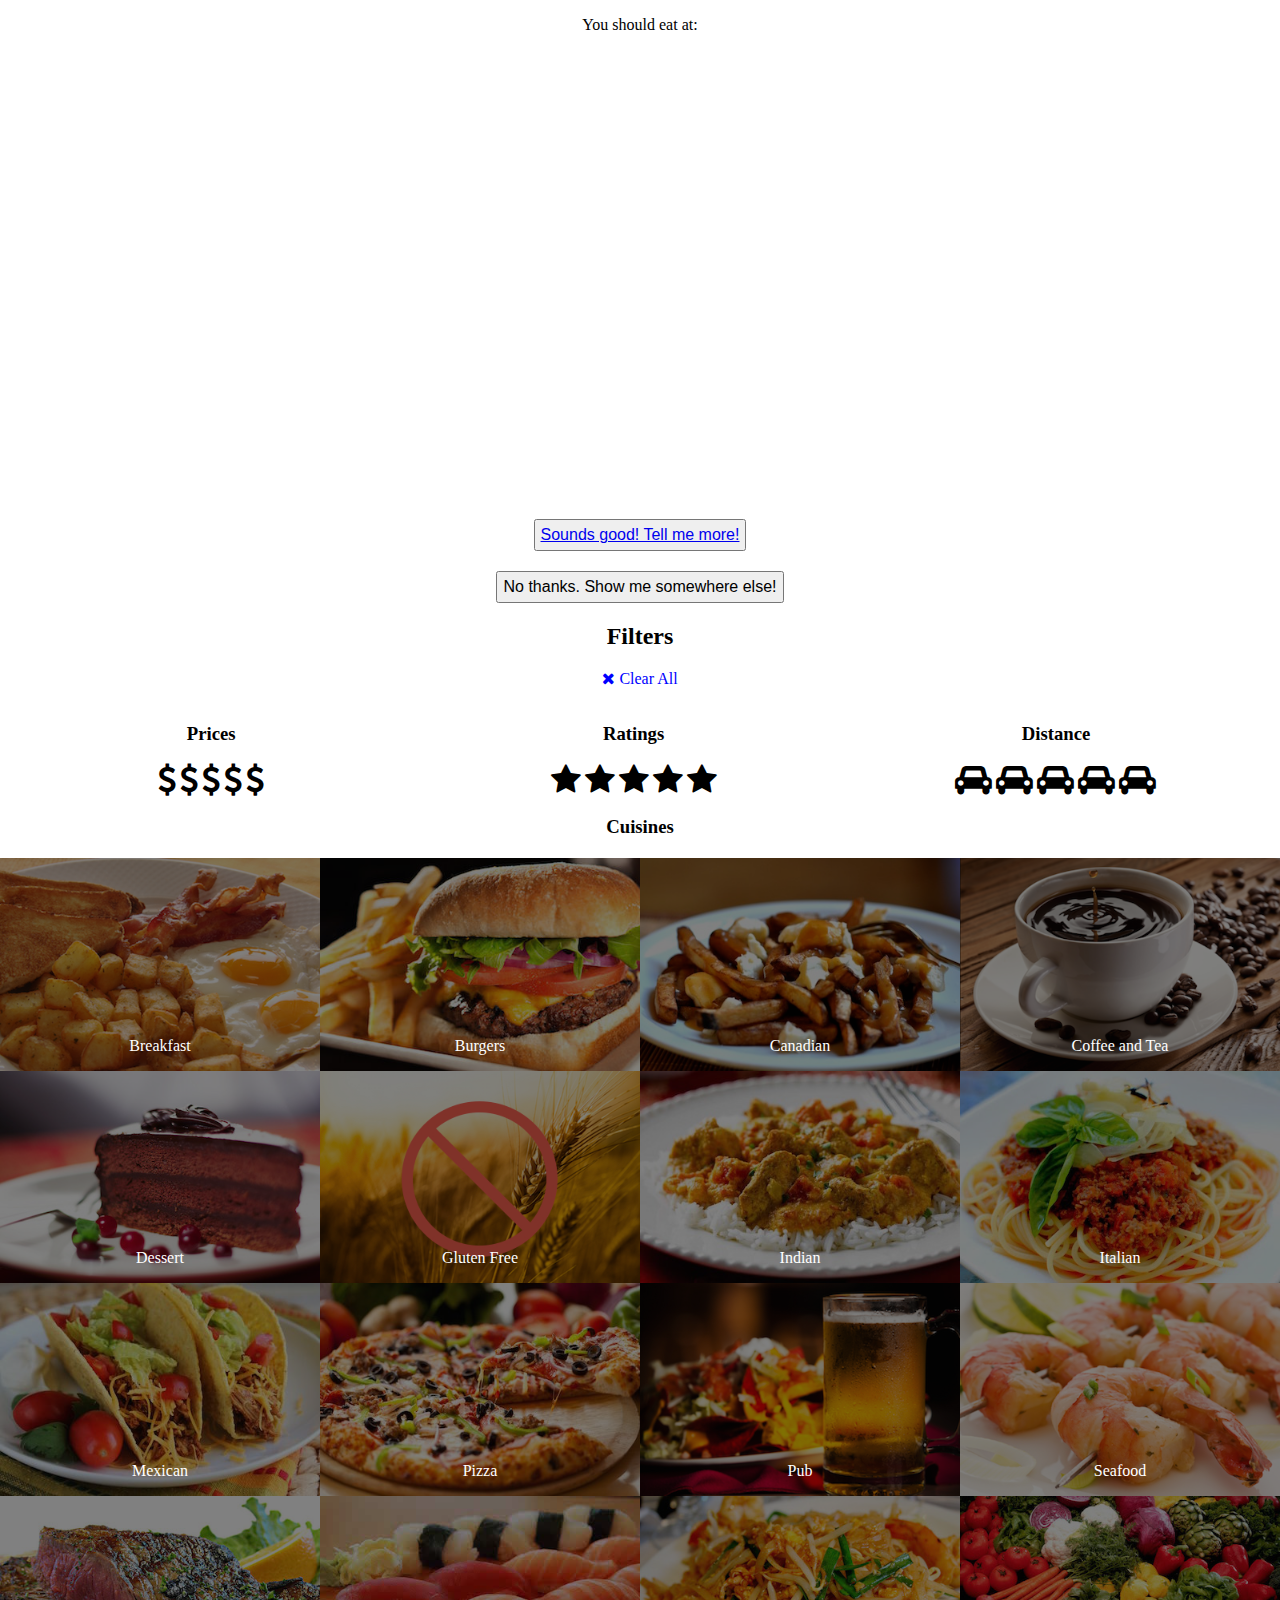
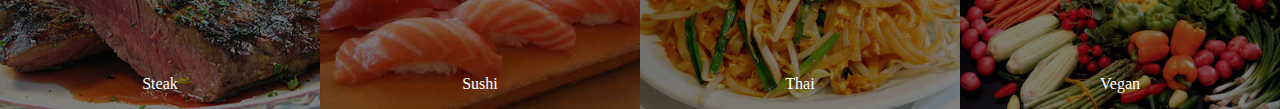
<file: index.html>
<!doctype html>
<html lang="en">
	<head>
		<meta charset="utf-8">

		<title>Eat HFX</title>
		<meta name="description" content="">
		<meta name="author" content="ChefTML">

		<!--LINKS-->
		<link href="http://maxcdn.bootstrapcdn.com/font-awesome/4.2.0/css/font-awesome.min.css" rel="stylesheet">

		<!--SCRIPTS-->
		<script type="text/javascript" src="js/jquery-1.8.2.min.js"></script>
		<script type="text/javascript" src="http://maps.google.com/maps/api/js?sensor=true"></script>
 		<script type="text/javascript" src="http://jquery-ui-map.googlecode.com/svn/trunk/ui/min/jquery.ui.map.full.min.js"></script>
		<script type="text/javascript" src="http://jquery-ui-map.googlecode.com/svn/trunk/ui/jquery.ui.map.extensions.js"></script>
		<script type="text/javascript" src="js/jquery.cookie.js"></script>
		<script type="text/javascript" src="js/script.js"></script>

		<!--STYLESHEETS-->
		<link rel="stylesheet" type="text/css" href="css/normalize.css">
		<link rel="stylesheet" href="css/style.css">
	</head>
	<body>
		<!--HEADER-->
		<!--div class="header"> 
			<a href="index.html">
				<div class="logo">
					<img src="images/logo.png" width="30px" height="20px">
				</div>
				<h1>Eat HFX</h1>
			</a>

			<div class="button">
				<button>Login/SignUp</button>
			</div>
		</div-->
		<div class="content">
			<p>You should eat at:</p>
			<h1 id="restaurantName"></h1>
			<div class="restaurantDescription">
				<div class="descriptionIcons" id="restaurantRating"></div>
				<p class="descriptionIcons" id="restaurantDistance"></p>
				<div class="descriptionIcons" id="restaurantPrice"></div>
			</div>

			<!-- MAP -->
			<div id="map_canvas"></div>

			<button type="button"><a href="details.html">Sounds good! Tell me more!</a></button>
			<button type="button" onClick="pickRestaurant()">No thanks. Show me somewhere else!</button>

			<h2>Filters</h2>
			<p onClick="clearAll()" id="clearAll"> 
				<i class="fa fa-times"></i>
				Clear All 
			</p>
			<!--input type="text" name="address" value=""-->

			<div class="filter-icons" id="price">
				<h3>Prices</h3>
				<i class="fa fa-usd fa-2x" id="price1"></i>
				<i class="fa fa-usd fa-2x" id="price2"></i>
				<i class="fa fa-usd fa-2x" id="price3"></i>
				<i class="fa fa-usd fa-2x" id="price4"></i>
				<i class="fa fa-usd fa-2x" id="price5"></i>
			</div>
			<div class="filter-icons" id="rating">
				<h3>Ratings</h3>
				<i class="fa fa-star fa-2x" id="star1"></i>
				<i class="fa fa-star fa-2x" id="star2"></i>
				<i class="fa fa-star fa-2x" id="star3"></i>
				<i class="fa fa-star fa-2x" id="star4"></i>
				<i class="fa fa-star fa-2x" id="star5"></i>
			</div>
			<div class="filter-icons" id="distance">
				<h3>Distance</h3>
				<i class="fa fa-car fa-2x" id="distance1"></i>
				<i class="fa fa-car fa-2x" id="distance2"></i>
				<i class="fa fa-car fa-2x" id="distance3"></i>
				<i class="fa fa-car fa-2x" id="distance4"></i>
				<i class="fa fa-car fa-2x" id="distance5"></i>
			</div>
			<h3>Cuisines</h3>
			<div id="img-wrapper">
				<div class="cuisine" onclick="selectCuisine('Breakfast')">
					<div class="overlay" id="breakfast"><p>Breakfast</p></div>
					<img src="images/breakfast.jpg" alt="Breakfast">
				</div>
				<div class="cuisine" onclick="selectCuisine('Burgers')">
					<div class="overlay" id="burgers"><p>Burgers</p></div>
			 		<img src="images/burger.jpg" alt="Burger">
			 	</div>
			 	<div class="cuisine" onclick="selectCuisine('Canadian')">
			 		<div class="overlay" id="canadian"><p>Canadian</p></div>
			 		<img src="images/canadian.jpg" alt="Canadian">
			 	</div>
			 	<div class="cuisine" onclick="selectCuisine('Coffee-Tea')">
			 		<div class="overlay" id="coffee-tea"><p>Coffee and Tea</p></div>
			 		<img src="images/coffee.jpg" alt="Coffee">
			 	</div>
			 	<div class="cuisine" onclick="selectCuisine('Dessert')">
			 		<div class="overlay" id="dessert"><p>Dessert</p></div>
			 		<img src="images/dessert.jpg" alt="Dessert">
			 	</div>
			 	<div class="cuisine" onclick="selectCuisine('Gluten-Free')">
			 		<div class="overlay" id="gluten-free"><p>Gluten Free</p></div>
			 		<img src="images/gluten-free.jpg" alt="Gluten Free">
			 	</div>
			 	<div class="cuisine" onclick="selectCuisine('Indian')">
			 		<div class="overlay" id="indian"><p>Indian</p></div>
			 		<img src="images/indian.jpg" alt="Indian">
				</div>
			 	<div class="cuisine" onclick="selectCuisine('Italian')">
			 		<div class="overlay" id="italian"><p>Italian</p></div>
			 		<img src="images/italian.jpg" alt="Italian">
			 	</div>
			 	<div class="cuisine" onclick="selectCuisine('Mexican')">
			 		<div class="overlay" id="mexican"><p>Mexican</p></div>
			 		<img src="images/mexican.jpg" alt="Mexican">
			 	</div>
			 	<div class="cuisine" onclick="selectCuisine('Pizza')">
			 		<div class="overlay" id="pizza"><p>Pizza</p></div>
			 		<img src="images/pizza.jpg" alt="Pizza">
			 	</div>
			 	<div class="cuisine" onclick="selectCuisine('Pub')">
			 		<div class="overlay" id="pub"><p>Pub</p></div>
			 		<img src="images/pub.jpg" alt="Pub">
			 	</div>
			 	<div class="cuisine" onclick="selectCuisine('Seafood')">
			 		<div class="overlay" id="seafood"><p>Seafood</p></div>
			 		<img src="images/seafood.jpg" alt="Seafood">
			 	</div>
			 	<div class="cuisine" onclick="selectCuisine('Steak')">
			 		<div class="overlay" id="steak"><p>Steak</p></div>
			 		<img src="images/steak.jpg" alt="Steak">
			 	</div>
			 	<div class="cuisine" onclick="selectCuisine('Sushi')">
			 		<div class="overlay" id="sushi"><p>Sushi</p></div>
			 		<img src="images/sushi.jpg" alt="Sushi">
			 	</div>
			 	<div class="cuisine" onclick="selectCuisine('Thai')">
			 		<div class="overlay" id="thai"><p>Thai</p></div>
			 		<img src="images/thai.jpg" alt="Thai">
			 	</div>
			 	<div class="cuisine" onclick="selectCuisine('Vegan')">
			 		<div class="overlay" id="vegan"><p>Vegan</p></div>
			 		<img src="images/vegan.jpg" alt="Vegan">
			 	</div>
		 	</div>
		</div>
	 	
	</body>
</html>
</file>
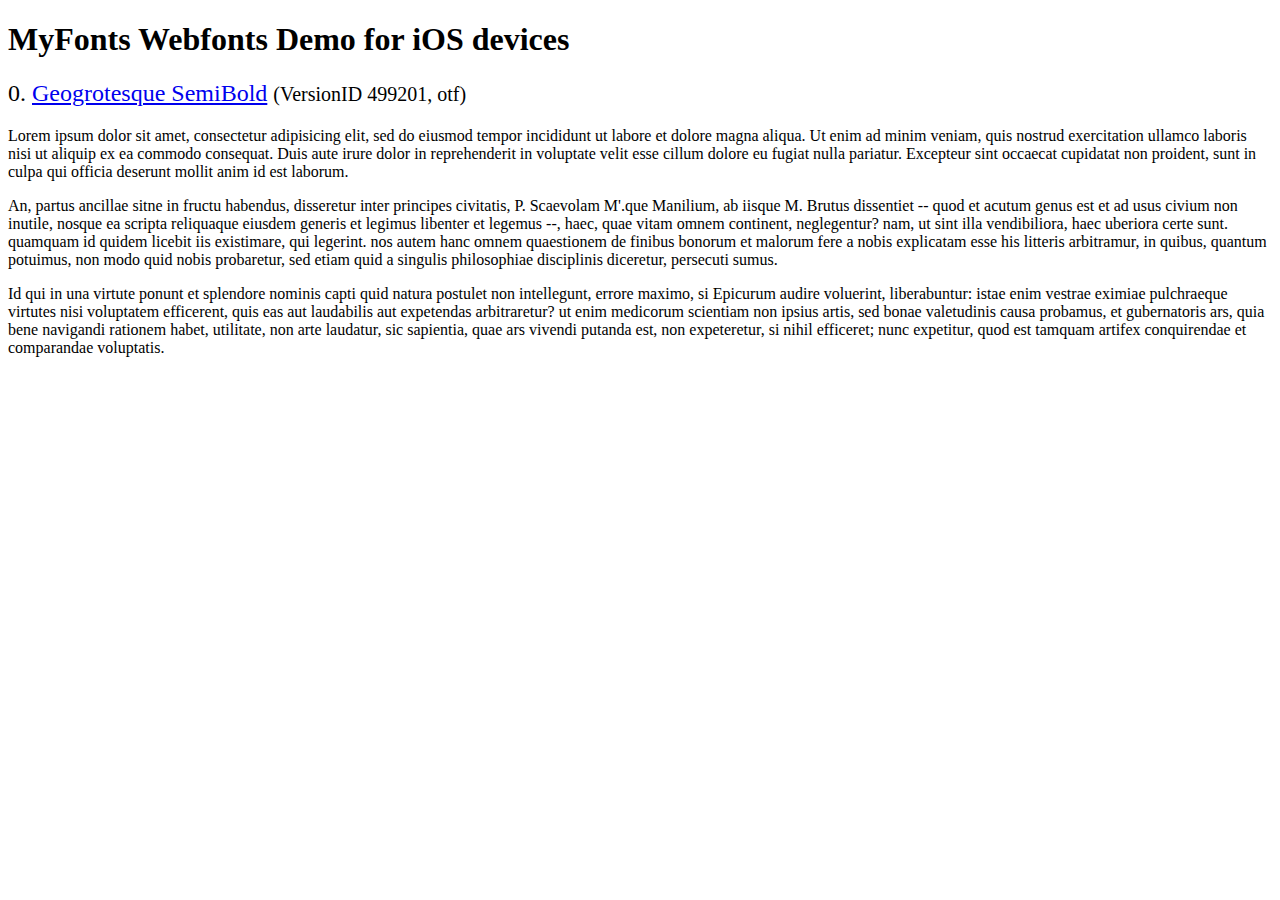
<file: fonts/webfonts/geo-semibold/svg/index.html>
<!DOCTYPE html>
<html>
<head>
<title>MyFonts Webfonts Demo for iOS devices</title>
<meta http-equiv="content-type" content="text/html; charset=utf-8" />

<style type="text/css" media="all">

	h2 {
		 font-weight:normal;
	}

		
	@font-face {
		font-family:"Geogrotesque-SemiBold";
		src:url("style_169898.svg#Geogrotesque-SemiBold") format("svg");
	}
	
	.webfont_0 {
		font-family: Geogrotesque-SemiBold;
	}
		
</style>

</head>

<body>

<h1>MyFonts Webfonts Demo for iOS devices</h1>


<h2>0. <span class='webfont_0'><a href='http://new.myfonts.com/search/style::169898/'>Geogrotesque SemiBold</a></span>
<small>(VersionID 499201, otf)</small>
</h2>

<p class='webfont_0'>Lorem ipsum dolor sit amet, consectetur adipisicing elit, sed do eiusmod tempor incididunt ut labore et dolore magna aliqua. Ut enim ad minim veniam, quis nostrud exercitation ullamco laboris nisi ut aliquip ex ea commodo consequat. Duis aute irure dolor in reprehenderit in voluptate velit esse cillum dolore eu fugiat nulla pariatur. Excepteur sint occaecat cupidatat non proident, sunt in culpa qui officia deserunt mollit anim id est laborum.</p>

<p class='webfont_0'>An, partus ancillae sitne in fructu habendus, disseretur inter principes civitatis, P. Scaevolam M'.que Manilium, ab iisque M. Brutus dissentiet -- quod et acutum genus est et ad usus civium non inutile, nosque ea scripta reliquaque eiusdem generis et legimus libenter et legemus --, haec, quae vitam omnem continent, neglegentur? nam, ut sint illa vendibiliora, haec uberiora certe sunt. quamquam id quidem licebit iis existimare, qui legerint. nos autem hanc omnem quaestionem de finibus bonorum et malorum fere a nobis explicatam esse his litteris arbitramur, in quibus, quantum potuimus, non modo quid nobis probaretur, sed etiam quid a singulis philosophiae disciplinis diceretur, persecuti sumus.</p>

<p class='webfont_0'>Id qui in una virtute ponunt et splendore nominis capti quid natura postulet non intellegunt, errore maximo, si Epicurum audire voluerint, liberabuntur: istae enim vestrae eximiae pulchraeque virtutes nisi voluptatem efficerent, quis eas aut laudabilis aut expetendas arbitraretur? ut enim medicorum scientiam non ipsius artis, sed bonae valetudinis causa probamus, et gubernatoris ars, quia bene navigandi rationem habet, utilitate, non arte laudatur, sic sapientia, quae ars vivendi putanda est, non expeteretur, si nihil efficeret; nunc expetitur, quod est tamquam artifex conquirendae et comparandae voluptatis.</p>




</body>
</html>
</file>
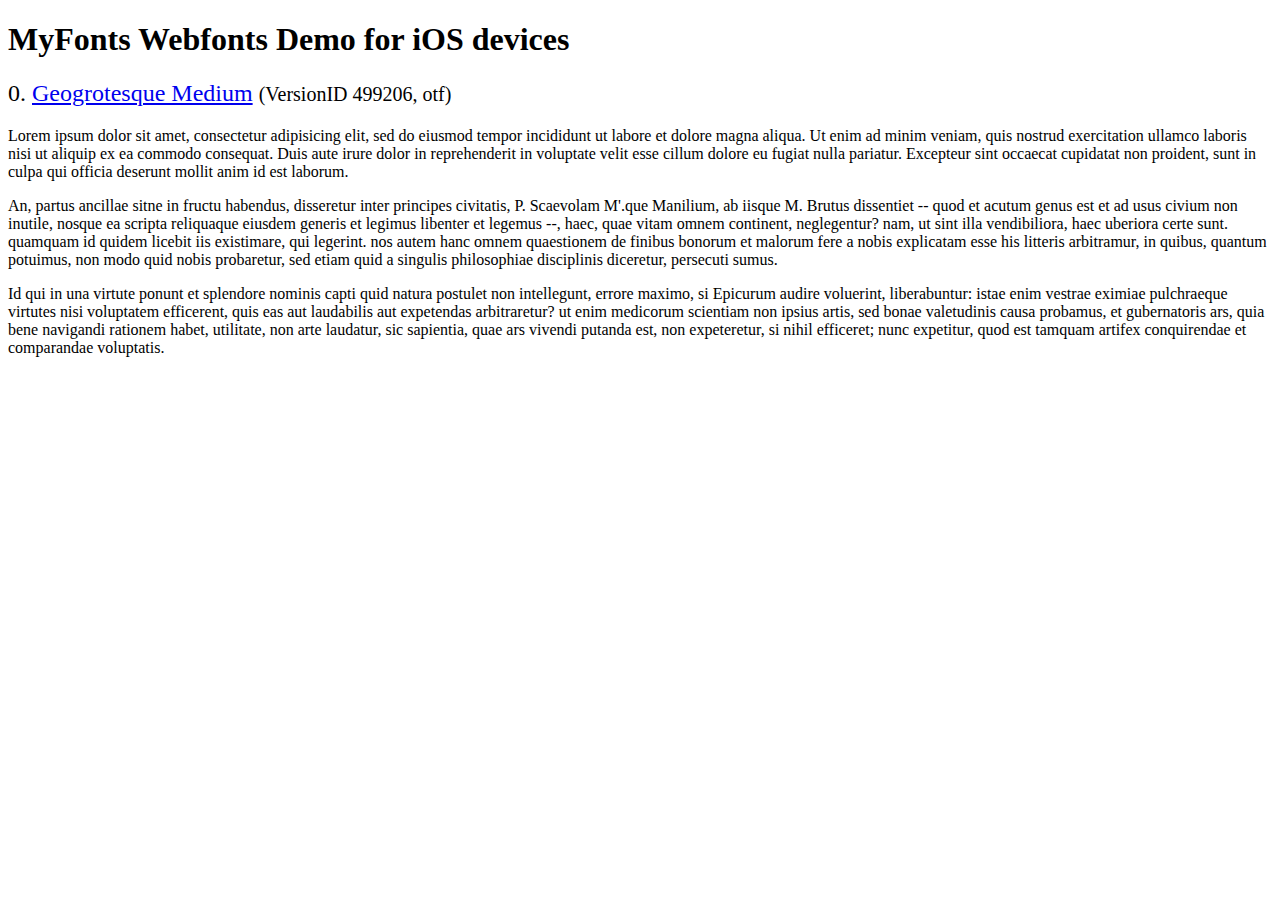
<file: fonts/webfonts/geo-medium/svg/svg_test.html>
<!DOCTYPE html>
<html>
<head>
<title>MyFonts Webfonts Demo for iOS devices</title>
<meta http-equiv="content-type" content="text/html; charset=utf-8" />

<style type="text/css" media="all">

	h2 {
		 font-weight:normal;
	}

		
	@font-face {
		font-family:"Geogrotesque-Medium";
		src:url("1110FC_0.svg#Geogrotesque-Medium") format("svg");
	}
	
	.webfont_0 {
		font-family: Geogrotesque-Medium;
	}
		
</style>

</head>

<body>

<h1>MyFonts Webfonts Demo for iOS devices</h1>


<h2>0. <span class='webfont_0'><a href='http://new.myfonts.com/search/style::169904/'>Geogrotesque Medium</a></span>
<small>(VersionID 499206, otf)</small>
</h2>

<p class='webfont_0'>Lorem ipsum dolor sit amet, consectetur adipisicing elit, sed do eiusmod tempor incididunt ut labore et dolore magna aliqua. Ut enim ad minim veniam, quis nostrud exercitation ullamco laboris nisi ut aliquip ex ea commodo consequat. Duis aute irure dolor in reprehenderit in voluptate velit esse cillum dolore eu fugiat nulla pariatur. Excepteur sint occaecat cupidatat non proident, sunt in culpa qui officia deserunt mollit anim id est laborum.</p>

<p class='webfont_0'>An, partus ancillae sitne in fructu habendus, disseretur inter principes civitatis, P. Scaevolam M'.que Manilium, ab iisque M. Brutus dissentiet -- quod et acutum genus est et ad usus civium non inutile, nosque ea scripta reliquaque eiusdem generis et legimus libenter et legemus --, haec, quae vitam omnem continent, neglegentur? nam, ut sint illa vendibiliora, haec uberiora certe sunt. quamquam id quidem licebit iis existimare, qui legerint. nos autem hanc omnem quaestionem de finibus bonorum et malorum fere a nobis explicatam esse his litteris arbitramur, in quibus, quantum potuimus, non modo quid nobis probaretur, sed etiam quid a singulis philosophiae disciplinis diceretur, persecuti sumus.</p>

<p class='webfont_0'>Id qui in una virtute ponunt et splendore nominis capti quid natura postulet non intellegunt, errore maximo, si Epicurum audire voluerint, liberabuntur: istae enim vestrae eximiae pulchraeque virtutes nisi voluptatem efficerent, quis eas aut laudabilis aut expetendas arbitraretur? ut enim medicorum scientiam non ipsius artis, sed bonae valetudinis causa probamus, et gubernatoris ars, quia bene navigandi rationem habet, utilitate, non arte laudatur, sic sapientia, quae ars vivendi putanda est, non expeteretur, si nihil efficeret; nunc expetitur, quod est tamquam artifex conquirendae et comparandae voluptatis.</p>




</body>
</html>
</file>
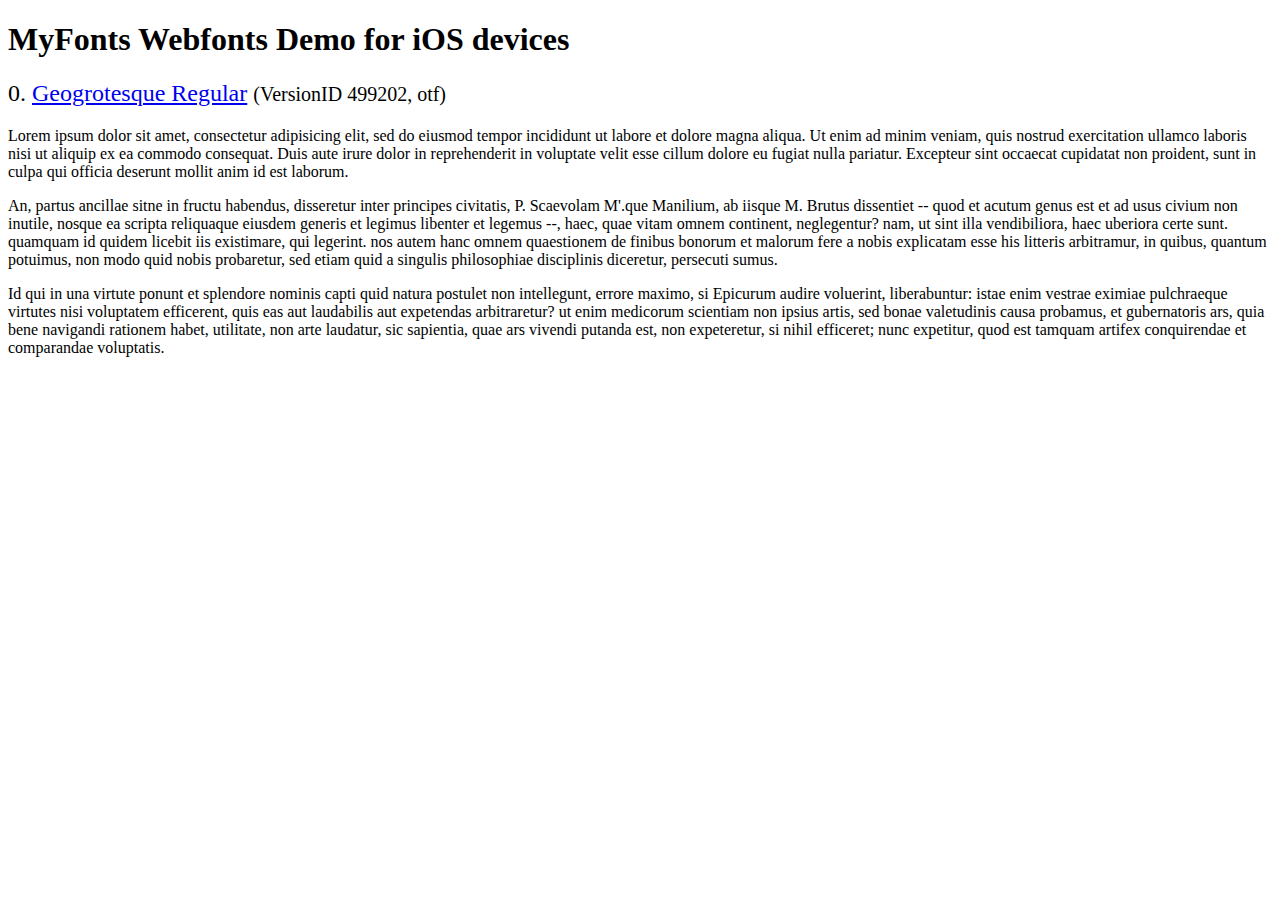
<file: fonts/webfonts/geo-regular/svg/svg_test.html>
<!DOCTYPE html>
<html>
<head>
<title>MyFonts Webfonts Demo for iOS devices</title>
<meta http-equiv="content-type" content="text/html; charset=utf-8" />

<style type="text/css" media="all">

	h2 {
		 font-weight:normal;
	}

		
	@font-face {
		font-family:"Geogrotesque-Regular";
		src:url("11014B_0.svg#Geogrotesque-Regular") format("svg");
	}
	
	.webfont_0 {
		font-family: Geogrotesque-Regular;
	}
		
</style>

</head>

<body>

<h1>MyFonts Webfonts Demo for iOS devices</h1>


<h2>0. <span class='webfont_0'><a href='http://new.myfonts.com/search/style::169901/'>Geogrotesque Regular</a></span>
<small>(VersionID 499202, otf)</small>
</h2>

<p class='webfont_0'>Lorem ipsum dolor sit amet, consectetur adipisicing elit, sed do eiusmod tempor incididunt ut labore et dolore magna aliqua. Ut enim ad minim veniam, quis nostrud exercitation ullamco laboris nisi ut aliquip ex ea commodo consequat. Duis aute irure dolor in reprehenderit in voluptate velit esse cillum dolore eu fugiat nulla pariatur. Excepteur sint occaecat cupidatat non proident, sunt in culpa qui officia deserunt mollit anim id est laborum.</p>

<p class='webfont_0'>An, partus ancillae sitne in fructu habendus, disseretur inter principes civitatis, P. Scaevolam M'.que Manilium, ab iisque M. Brutus dissentiet -- quod et acutum genus est et ad usus civium non inutile, nosque ea scripta reliquaque eiusdem generis et legimus libenter et legemus --, haec, quae vitam omnem continent, neglegentur? nam, ut sint illa vendibiliora, haec uberiora certe sunt. quamquam id quidem licebit iis existimare, qui legerint. nos autem hanc omnem quaestionem de finibus bonorum et malorum fere a nobis explicatam esse his litteris arbitramur, in quibus, quantum potuimus, non modo quid nobis probaretur, sed etiam quid a singulis philosophiae disciplinis diceretur, persecuti sumus.</p>

<p class='webfont_0'>Id qui in una virtute ponunt et splendore nominis capti quid natura postulet non intellegunt, errore maximo, si Epicurum audire voluerint, liberabuntur: istae enim vestrae eximiae pulchraeque virtutes nisi voluptatem efficerent, quis eas aut laudabilis aut expetendas arbitraretur? ut enim medicorum scientiam non ipsius artis, sed bonae valetudinis causa probamus, et gubernatoris ars, quia bene navigandi rationem habet, utilitate, non arte laudatur, sic sapientia, quae ars vivendi putanda est, non expeteretur, si nihil efficeret; nunc expetitur, quod est tamquam artifex conquirendae et comparandae voluptatis.</p>




</body>
</html>
</file>
<file: css/style.css>
/****************************************************************
							HEADER
 ****************************************************************
.header{
	width:100%;
	display:block;
	border-bottom: 1px solid gray;
	padding-top: 5px;
}
.logo{
	width:30px;
	height:10px;
	display:inline;
}
h1{
	text-align:left;
	font-size:25px;
	display:inline;
}
.header a:link{
	text-decoration: none;
	color: black;
}
.header a:visited{
	text-decoration: none;
	color: black;
}
.button{
	float:right;
}
/****************************************************************
							PAGE LAYOUT
 ****************************************************************/
.content{
	text-align: center;
}
.restaurantDescription{
	width:500px;
	height: 20px;
	display: inline-block;
	margin-bottom: 20px;
}
.descriptionIcons, .filter-icons{
	display: inline-block;
	float: left;
	width: 33%;
	padding-bottom: 20px;
}
input{
	display: block;
	margin: 0 auto 20px auto;
}
button{
	display: block;
	margin: 20px auto 20px auto;
	padding: 5px;
}
#img-wrapper{
    width:100%;
    margin-top: 20px;
    position:relative;
    clear: both;
}
img{
    float:left;
    height:auto;
    width:100%;
}
.cuisine{
	position: relative;
	float:left;
	width:25%;
}
.overlay{
	background-color: rgba(1, 1, 1, 0.5);
	position:absolute; 
	width:100%;
	color: white;
	height: 100%;
	bottom: 0;
}
.overlay p{
	position:absolute; 
	bottom: 0;
	width: 100%;
}
a{
	display: block;
}
#clearAll{
	color: blue;
}
/****************************************************************
							  MAP
 ****************************************************************/
#map_canvas{
    width: 500px;
    height: 400px;
    margin: 0 auto 20px auto;
}
</file>
